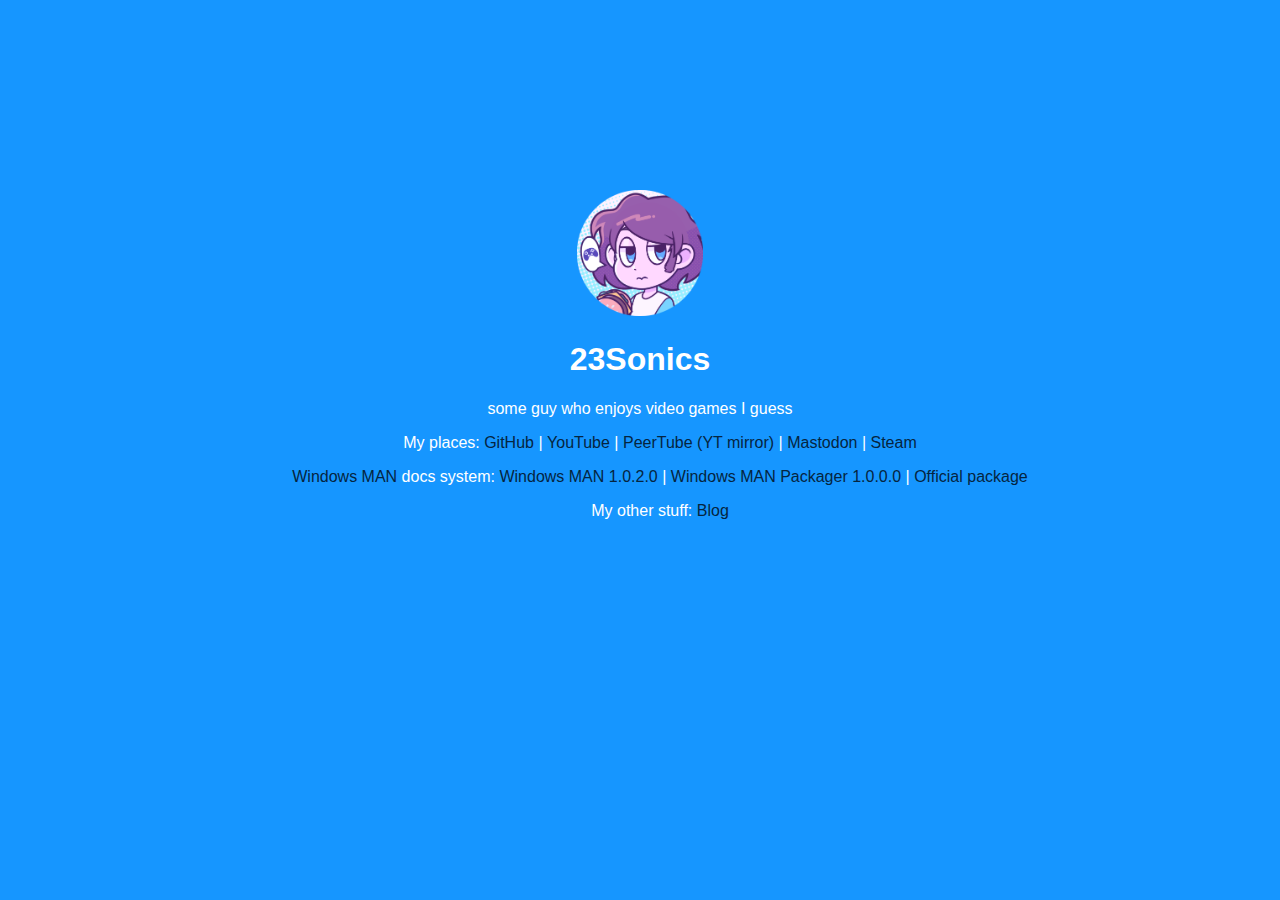
<file: index.html>
<!DOCTYPE HTML>
<html>
<head>
	<title>23Sonics</title>
	<link rel="stylesheet" href="style.css" type="text/css" />
	<meta content="23Sonics" property="og:title" />
	<meta content="My basic personal website" property="og:description" />
	<meta content="23sonics.github.io" property="og:sitename" />
	<meta content="https://23sonics.github.io/images/meta_pfp.png" property="og:image" />
	<meta name="theme-color" content="#22B14C" />
        <meta name="viewport" content="width=device-width, initial-scale=1.0" />
</head>
<body>
	<div id="content">
		<img src="img/meta_pfp.png" width="10%" height="10%" />
		<h1>23Sonics</h1>
		<p>some guy who enjoys video games I guess</p>
		<div class="linklist">
			<ul>
				<li>My places: </li>
				<li><a href="https://github.com/23sonics" class="link">GitHub</a> |</li>
				<li><a href="https://www.youtube.com/channel/UCSfGLATpLbKzFdPUsRfVwZA" class="link">YouTube</a> |</li>
				<li><a href="https://peertube.co.uk/accounts/23sonics" class="link">PeerTube (YT mirror)</a> |</li>
				<li><a href="https://mas.to/@CaiCai" rel="me" class="link">Mastodon</a> |</li>
				<li><a href="https://steamcommunity.com/id/23sonics" class="link">Steam</a></li>
			</ul>
		</div>
		<div class="linklist">
			<ul>
				<li><a href="https://windows-man.github.io/" class="link">Windows MAN</a> docs system: </li>
				<li><a href="https://mega.nz/file/M64RwDTb#W1Ol09gajACNyBTISbYez6rPLj-e8e9b1f6D4pxs8Ww" class="link">Windows MAN 1.0.2.0</a> |</li>
				<li><a href="https://mega.nz/file/8ixnBZzS#uujZK2OtbcdduXP0XP1-QqBIoxzH9rOtdx7TVHdv4CQ" class="link">Windows MAN Packager 1.0.0.0</a> |</li>
				<li><a href="https://mega.nz/file/0y4FiZrJ#4xYoEGCqsbyZJuVUqQEAzY559rs6sKSQXFqxjFL-MLY" class="link">Official package</a></li>
			</ul>
		</div>
		<div class="linklist">
			<ul>
				<li>My other stuff: </li>
				<li><a href="https://paper.wf/23sonics/" class="link">Blog</a></li>
			</ul>
		</div>
	</div>
</body>
</html>
</file>
<file: style.css>
body {
	background-color: #1696FF;
	color: white;
	text-decoration: none;
}

#content {
	margin-top: 15%;
	margin-bottom: 15%;
	text-align: center;
	font-family: "Noto Sans","Segoe UI",Arial,Helvetica,sans-serif;
}

.linklist > ul > li {
    display: inline-block;
    zoom: 1;
    *display:inline;
}

.link {
	text-decoration: none;
	color: #05253F;
}
</file>
